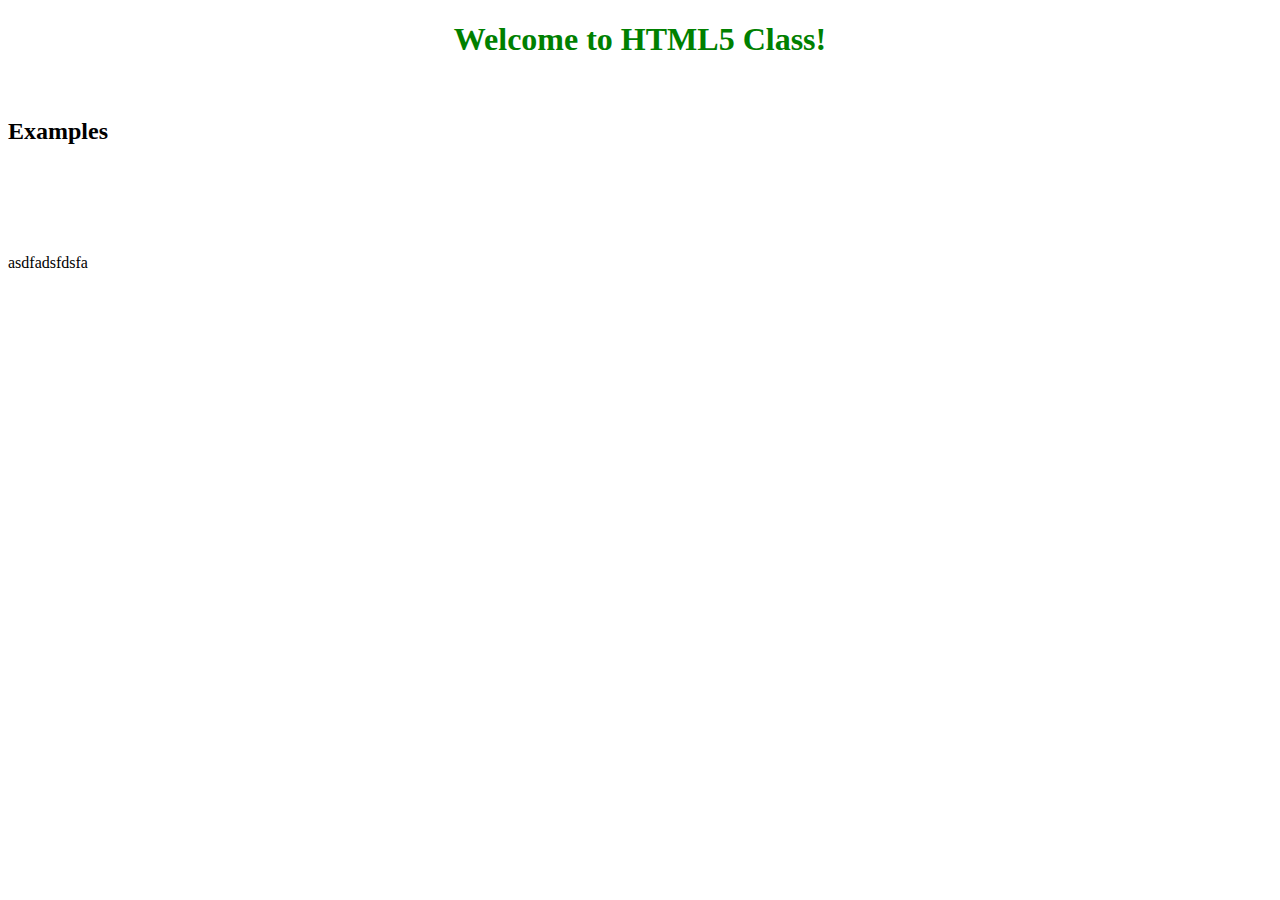
<file: html5.html>
<!DOCTYPE html>
<html lang="en" dir="ltr">
  <head>
    <meta charset="utf-8">
    <title>HTML5 Class</title>
    <style media="screen">
      h1 {
        color: green;
        text-align: center;
      }
    </style>
  </head>
  <body>
    <h1>Welcome to HTML5 Class!</h1><br>
    <h2>Examples</h2><br>
      <xmp>

      </xmp>
<!DOCTYPE html>
    <html lang="en" dir="ltr">
      <head>
        <meta charset="utf-8">
        <title></title>
      </head>
      <body>
asdfadsfdsfa
      </body>
    </html>
  </body>
</html>
</file>
